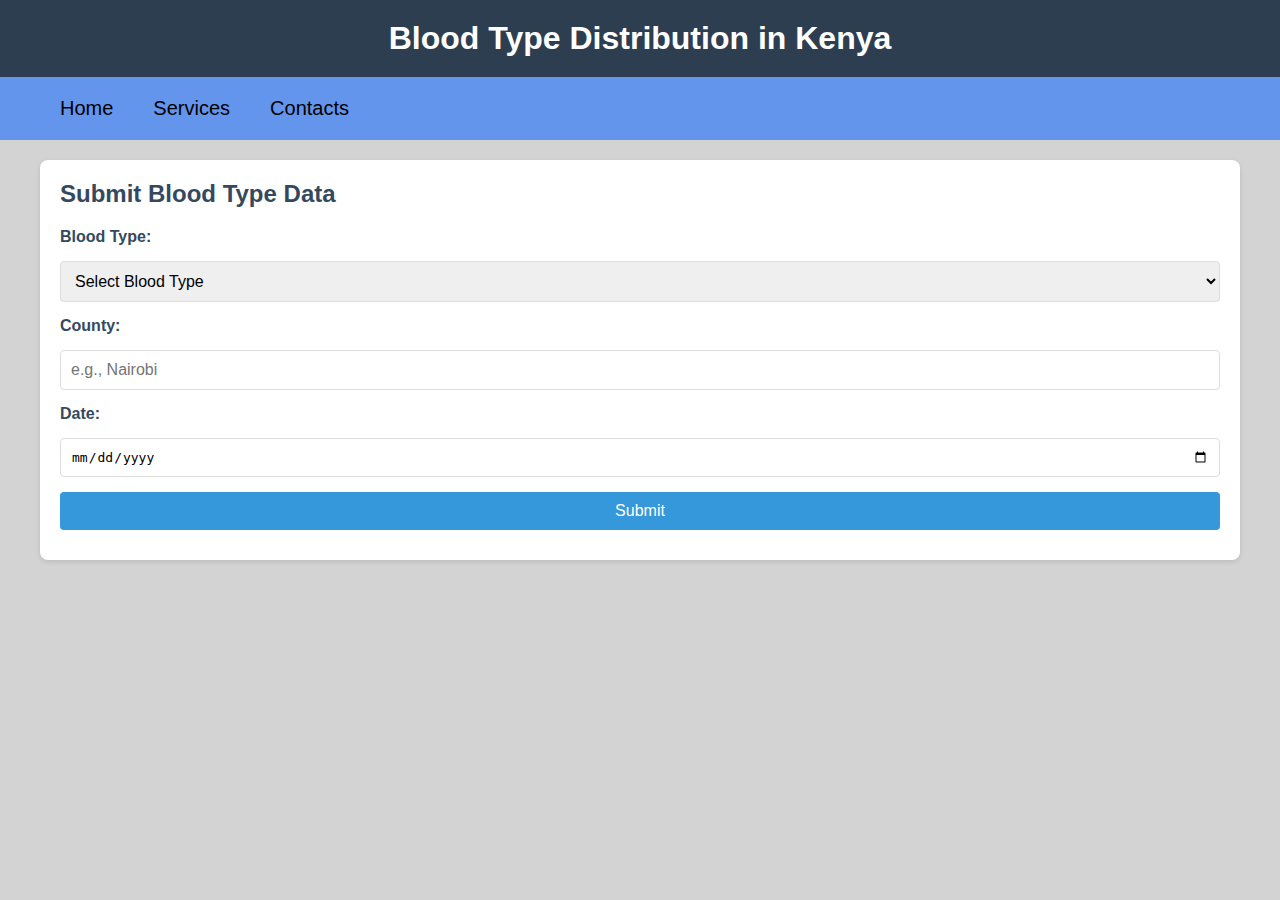
<file: blood-monitoring/front-end/index.html>
<!DOCTYPE html>
<html lang="en">
<head>
    <meta charset="UTF-8">
    <meta name="viewport" content="width=device-width, initial-scale=1.0">
    <title>Blood Type Distribution in Kenya</title>
    <link rel="stylesheet" href="styles.css">
    <!-- <script src="script.js"></script> -->
    <!-- Chart.js CDN -->
    <!-- <script src="https://cdn.jsdelivr.net/npm/chart.js"></script> -->
</head>
<body>
    <header>
        <h1>Blood Type Distribution in Kenya</h1>
    </header>

    <!-- navigation tab -->
    <sidenav class="navigation">
        <ul>
            <li>Home</li>
            <li>Services</li>
            <li>Contacts</li>
        </ul>
    </sidenav>

    <div class="container">
        <!-- Input Form Section -->
        <section class="form-section">
            <h2>Submit Blood Type Data</h2>
            <form id="bloodForm">
                <label for="bloodType">Blood Type:</label>
                <select id="bloodType" name="bloodType" required>
                    <option value="">Select Blood Type</option>
                    <option value="A+">A+</option>
                    <option value="A-">A-</option>
                    <option value="B+">B+</option>
                    <option value="B-">B-</option>
                    <option value="AB+">AB+</option>
                    <option value="AB-">AB-</option>
                    <option value="O+">O+</option>
                    <option value="O-">O-</option>
                </select>

                <label for="county">County:</label>
                <input type="text" id="county" name="county" placeholder="e.g., Nairobi" required>

                <label for="date">Date:</label>
                <input type="date" id="date" name="date" required>

                <button type="submit">Submit</button>
            </form>
            <div id="message"></div>
        </section>
    </div>

    <!-- Chart Section -->
    <!-- <div class="chart_container">
        <section class="chart-section">
            <h2>Blood Type Chart</h2>
            <canvas id="bloodChart"></canvas>
        </section>
    </div> -->
</body>
</html>
</file>
<file: blood-monitoring/front-end/styles.css>
body {
    font-family: Arial, sans-serif;
    margin: 0;
    padding: 0;
    background-color: lightgrey;
}

header {
    background-color: #2c3e50;
    color: white;
    padding: 20px;
    text-align: center;
}

header h1 {
    margin: 0;
    font-size: 2em;
}

.navigation {
    align-content: left;
    display: flex;
    flex-wrap: wrap;
    margin: 0;
    padding: 0;
    position: relative;
    overflow: hidden;
    font-size: 20px;
    background-color:cornflowerblue;
}

.navigation li {
    float: left;
    list-style-type: none;
    align-content: left;
    text-align: center;
    padding: 0 20px;
    margin: 0;
}

.container {
    max-width: 1200px;
    margin: 20px auto;
    padding: 0 20px;
    display: flex;
    flex-wrap: wrap;
    gap: 20px;
}

.form-section, .chart-section {
    background-color: white;
    padding: 20px;
    border-radius: 8px;
    box-shadow: 0 2px 5px rgba(0,0,0,0.1);
    flex: 1;
    min-width: 300px;
}

.form-section h2, .chart-section h2 {
    margin-top: 0;
    color: #34495e;
}

form {
    display: flex;
    flex-direction: column;
    gap: 15px;
}

label {
    font-weight: bold;
    color: #34495e;
}

select, input[type="text"], input[type="date"], button {
    padding: 10px;
    font-size: 1em;
    border: 1px solid #ddd;
    border-radius: 4px;
    width: 100%;
    box-sizing: border-box;
}

button {
    background-color: #3498db;
    color: white;
    border: none;
    cursor: pointer;
    transition: background-color 0.3s;
}

button:hover {
    background-color: #2980b9;
}

#message {
    margin-top: 10px;
    font-style: italic;
    color: #e74c3c; /* Red for errors, change to green for success */
}

.chart_container {
    max-width: 1200px;
    margin: 20px auto;
    padding: 0 20px;
    display: flex;
    flex-wrap: wrap;
    gap: 20px;
}

.chart-section {
    display: flex;
    flex-direction: column;
    align-items: center;
    padding: 30px;
    margin: 20px 0;
}

canvas {
    max-width: 100%;
}
</file>
